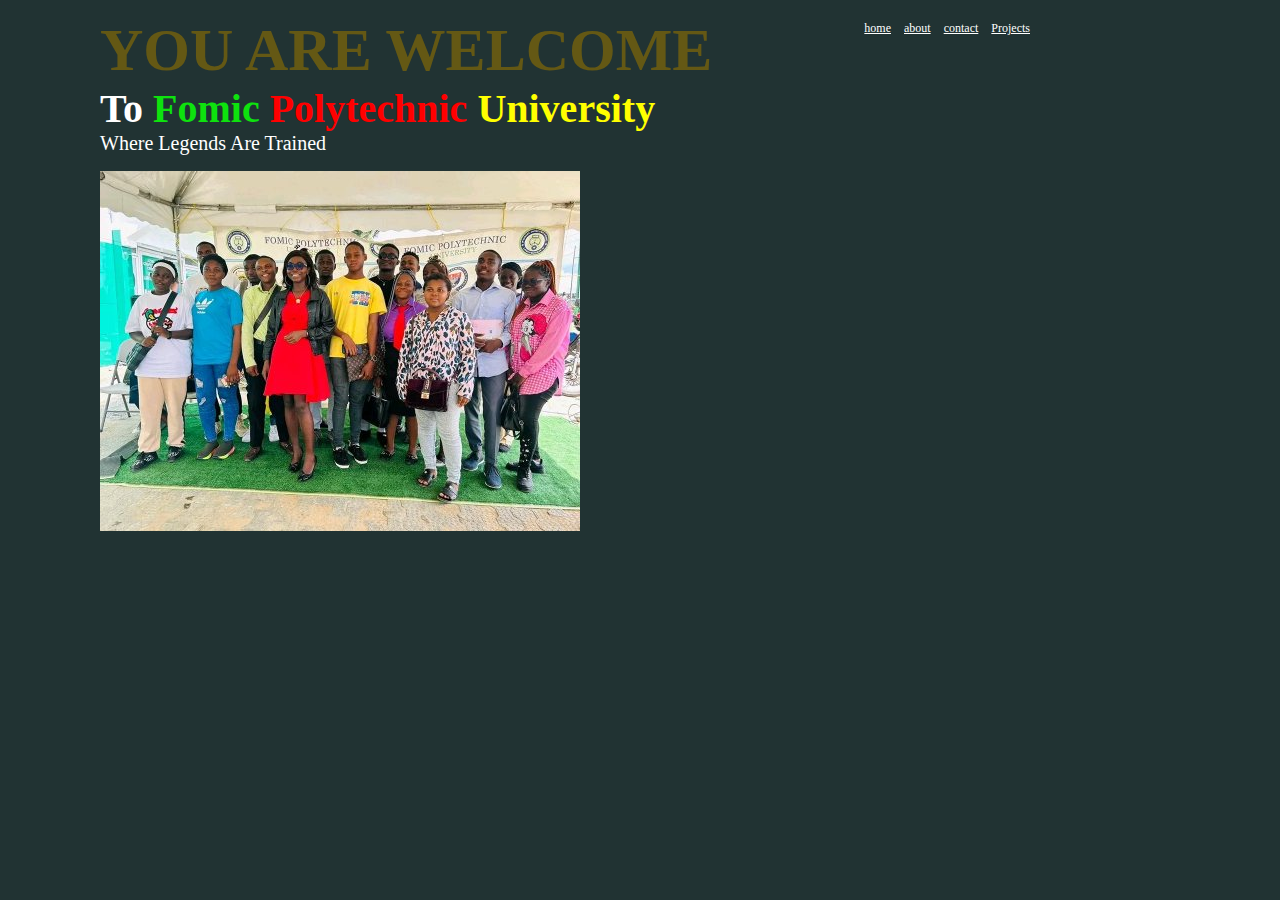
<file: project.html>
<!DOCTYPE html>
<head>
    <title> My Project</title>
    <link rel="stylesheet" href="style.css">
</head>
<body>
    <div class="topnav-right">
        <a href="home.html">home</a>
        <a href="about.html">about</a>
        <a href="contact.html">contact</a>
        <a href="Project.html">Projects</a>
    </div>
    
    <p><tell>YOU ARE WELCOME</tell><br><real>To <f>Fomic</f> <w>Polytechnic</w> <k>University</k></real><br><vde>Where Legends Are Trained</vde></p>


    <div class="derig"><img src="student.jpg" alt="test image"></div>
</body>
</html>
</file>
<file: style.css>
/* home: style the links inside the navigation bar*/
.topnav-right{
    float: right;
    text-align: right;
    padding: 5px 150px;
    text-decoration: none;
    font-size: 12px;
    word-spacing: 10px;
}
a:visited{color:white;}
a:link{color: white;}
a:hover{color:green}
.tittle{
    font-weight: bold;
    font-size: 50px;
    padding: 10px;
    font-family: 'Lucida Sans', 'Lucida Sans Regular', 'Lucida Grande', 'Lucida Sans Unicode', Geneva, Verdana, sans-serif;
}
body{
    background-color:rgb(33, 51, 51);
    color: white;
    margin: 10px 100px;
}
.image he{
    font-size: 8px;
}
.h1{
    font-weight: bold;
    font-size: 40px;
    padding-top: -50px;
}
span{
    color:blue;
    font-weight: bold;
}
.wi{
    font-size: 12px;
}
.da{
    font-size: 12px;
    padding: 25px 0px;
}
.image img{
    float: right;
    height: 260px;
    margin: 0px 0px 15px 20px;
    width: 260px;
    border-radius: 50%;
    border: 10px solid #fff;

}

/*this is the styling for about page*/ 
.picture img{
    float: left;
    height: 400px;
    margin: 20px 150px 15px 20px;
    width: 250px;
    border-radius: 15px;
    border: 10px solid #bbb;
}
.notes p{
    float: right;
    margin: 20px 400px 20px 20px;
    width: 250px;
}
.notes p vane{
    color: blue;
}
.notes p vero{
    font-size: 18px;
    font-weight: bold;
}
.notes p kero{
    font-size: 12px;
    color: black;
    text-decoration: none;
}


/*this is the stilling for contact page*/
.vitim p{
    margin: 50px;
}


/*this is the about stilling*/
tell{
    font-size: 60px;
    font-weight: bolder;
    text-align: center;
    color: rgb(100, 88, 20);
}
real{
    font-size: 40px;
    font-weight: bold;
    text-align: justify;
}
vde{
    font-size: 20px;
    font-weight: lighter;
    text-align: justify;
}
f{
    color: rgb(14, 226, 14);
}
w{
    color: rgb(255, 0, 0);
}
k{
    color: yellow;
}

.mecan{
    background-color: grey;
    height: 30%;
    width: 100%;
    border: 2px 2px 2px 2px solid white;
}

h5{
    text-align: left;
    font-size: large; 
    
}
</file>
